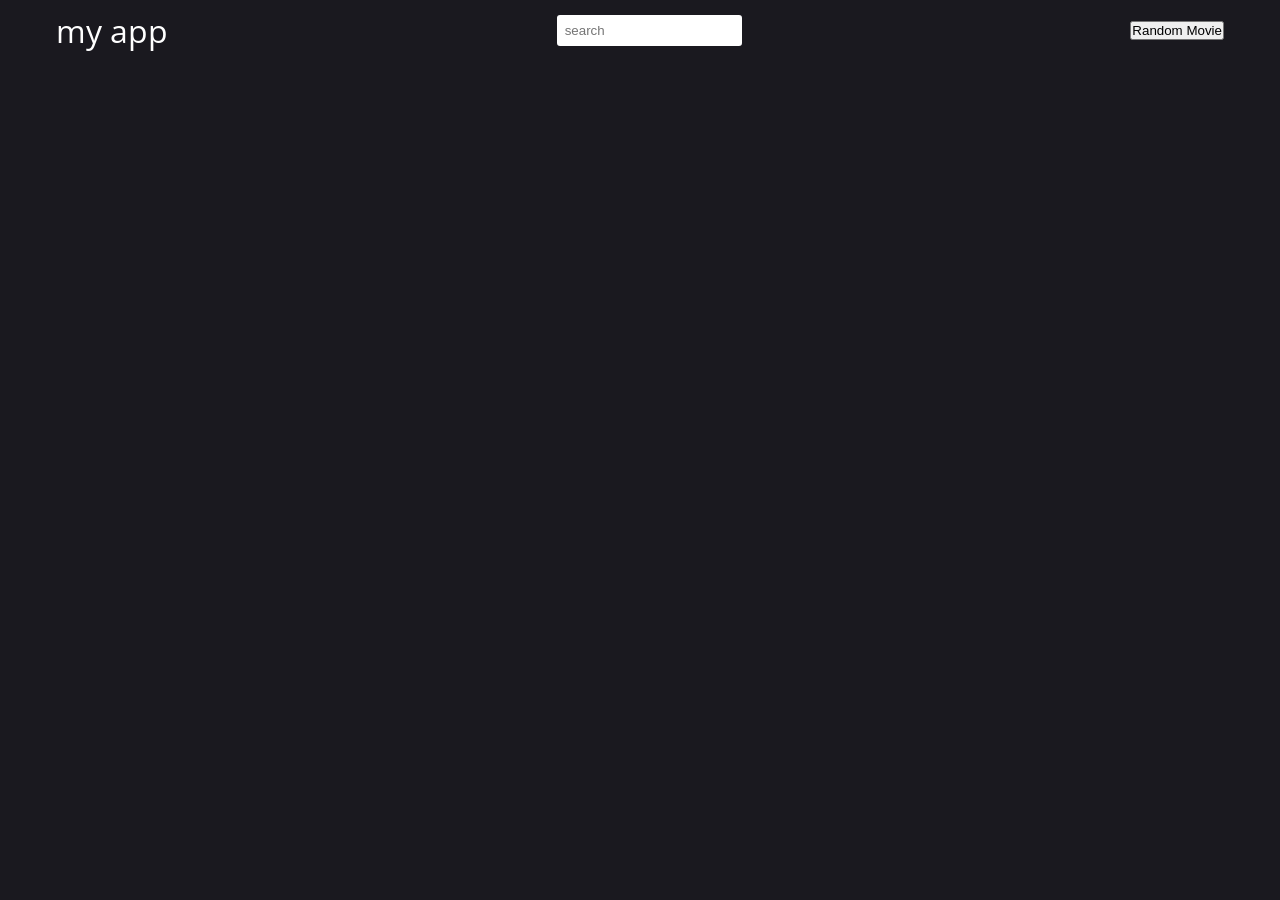
<file: movies/index.html>
<!DOCTYPE html>
<html lang="en">

<head>
    <meta charset="UTF-8">
    <meta http-equiv="X-UA-Compatible" content="IE=edge">
    <meta name="viewport" content="width=device-width, initial-scale=1.0">
    <title>Document</title>
    <link rel="stylesheet" href="style.css">
    <link
    href="https://fonts.googleapis.com/css2?family=Open+Sans&display=swap"
    rel="stylesheet"
  />
</head>

<body>

    <header class="container">
        <div class="header__content">
            <a href="index.html" class="header__logo">my app</a>
            <form>
                <input type="text" class="header__search" placeholder="search">
            </form>
            <button type="submit" class="random-movie">Random Movie</button>

        </div>
    
    </header>
    <div class="container">
        <div class="movies"> </div>
        <div class="modal"></div>

    </div>










    <script src="app.js"></script>
</body>

</html>
</file>
<file: movies/style.css>
* {
    margin: 0px;
    padding: 0px;
    box-sizing: border-box;
  }
  
  body {
    background-color: #1a191f;
    font-family: "Open Sans", sans-serif;
  }
  
  .container {
    max-width: 1200px;
    margin: 0 auto;
  }
  
  .header__content {
    display: flex;
    align-items: center;
    justify-content: space-between;
    padding: 16px;
    height: 60px;
  }
  
  .header__logo {
    font-size: 32px;
    text-decoration: none;
    color: #ffffff;
  }
  
  .header__search {
    padding: 8px;
    border: 2px solid #1a191f;
    border-radius: 5px;
    outline: none;
  }
  
  .movies {
    display: flex;
    flex-wrap: wrap;
    justify-content: space-around;
  }
  
  .movie {
    width: 240px;
    margin: 10px;
    position: relative;
  }
  
  .movie__cover-inner {
    position: relative;
    height: 360px;
  }
  
  .movie__cover {
    max-width: 100%;
    height: 100%;
  }
  
  .movie__cover--darkened {
    background-color: #000000;
    opacity: 0.1;
    position: absolute;
    top: 0;
    left: 0;
    right: 0;
    max-width: 100%;
    height: 100%;
    z-index: 1;
  }
  
  .movie__cover--darkened:hover {
    background-color: grey;
    cursor: pointer;
  }
  
  .movie__info {
    padding: 10px 0px;
  }
  
  .movie__title {
    font-size: 16px;
    color: #ffffff;
  }
  
  .movie__category {
    font-size: 14px;
    color: #ffd80e;
  }
  
  .movie__average {
    position: absolute;
    top: 10px;
    left: 10px;
    right: 0;
    border-radius: 50%;
    width: 36px;
    height: 36px;
    display: flex;
    justify-content: center;
    align-items: center;
    background-color: #1a191f;
    color: #ffffff;
    font-size: 14px;
  }
  
  .movie__average--green {
    border: 1px solid green;
  }
  
  .movie__average--orange {
    border: 1px solid orange;
  }
  
  .movie__average--red {
    border: 1px solid red;
  }
  
  .modal {
    display: none;
    position: fixed;
    z-index: 100;
    left: 0;
    top: 0;
    width: 100%;
    height: 100%;
    overflow: auto;
    background-color: rgba(0, 0, 0, 0.5);
    transition: width 2s;
  }
  
  .modal--show {
    display: flex;
    justify-content: center;
    align-items: center;
  }
  
  .modal__card {
    background-color: #ffffff;
    max-width: 600px;
    padding: 16px;
    box-shadow: 0 0 20px 0 rgba(0, 0, 0, 0.5);
    background-color: #1a191f;
    color: #ffffff;
    display: flex;
    flex-direction: column;
  }
  
  .modal__movie-backdrop {
    width: 200px;
    margin: 0 auto
  }
  
  .modal__movie-info {
    margin-left: 20px;
  }
  
  .modal__button-close {
    padding: 5px;
    margin: 10px;
    align-self: center;
  }
  
  .modal__movie-site {
    color: #ffd80e
  }
  
  ul li {
    padding: 5px;
  }
  
  .stop-scrolling {
    height: 100%;
    overflow: hidden;
  }
</file>
